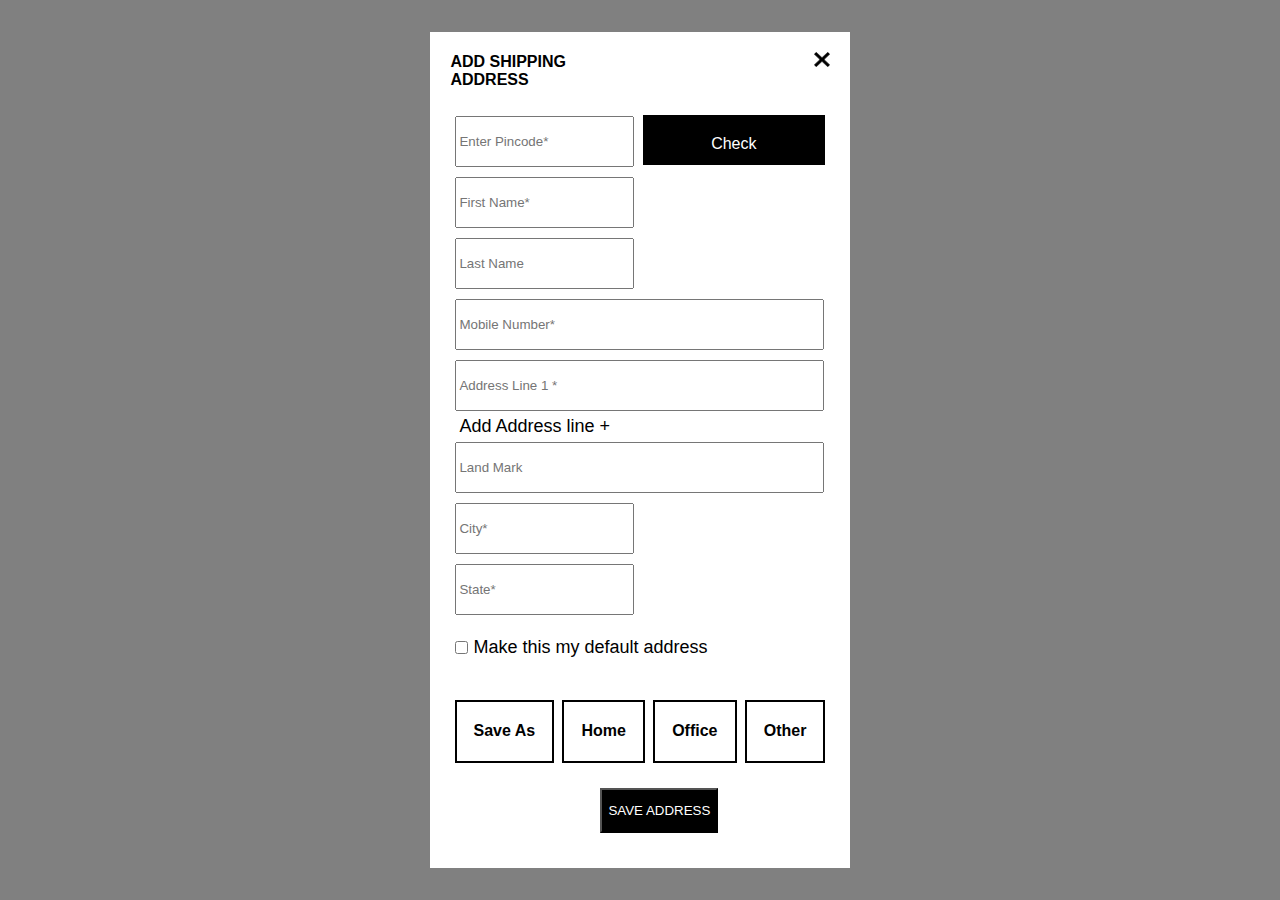
<file: HTML/address.html>
<!DOCTYPE html>
<html lang="en">
<head>
  <meta charset="UTF-8">
  <meta http-equiv="X-UA-Compatible" content="IE=edge">
  <meta name="viewport" content="width=device-width, initial-scale=1.0">
  <title>Indian States: Add Address</title>
  <link rel="shortcut icon" href="/logo/Screenshot 2023-01-16 215124.png" type="image/x-icon">
<link rel="stylesheet" href="/Css/address.css">
</head>

<body>
    <div id="container">
      <div id="boxtop">
         <div id="addshiping">
          <h4>ADD SHIPPING ADDRESS</h4>
        </div>
        <img src="/icons/cross.png" alt="">
         <div id="bordertop">
         <!-- black topborder -->
         </div>
      </div>
      <div>
        <form action="">
          <div id="formtop">
            <input type="number" id="pincode" placeholder="Enter Pincode*">
            <div>Check</div>
          </div>
          <div>
            <input type="text" id="name" placeholder="First Name*">
            <input type="text" id="lastname" placeholder="Last Name">
          </div>
          <div>
            <input type="number" id="number" placeholder="Mobile Number*">
          </div>
          <div>
            <input type="text" id="address1" placeholder="Address Line 1 *">
          </div>
          <div id="addressline">
            <label for="">Add Address line + </label> <br>
            <input type="text" name="" id="landmark" placeholder="Land Mark">
          <div>
          </div>
            <input type="text" placeholder="City*" id="city">
            <input type="text" id="state" placeholder="State*">
          </div>
          <div id="checkbox">
            <input type="checkbox" id="checkbox">
            <span>Make this my default address</span>
          </div>
          <div id="addrestype">
            <span>Save As</span>
            <span>Home</span>
            <span>Office</span>
            <span>Other</span>
          </div>
          
          <button>SAVE ADDRESS</button>
        </form>
      </div>
    </div>
</body>
<script src="/JavaScript/address.js"></script>
</html>
</file>
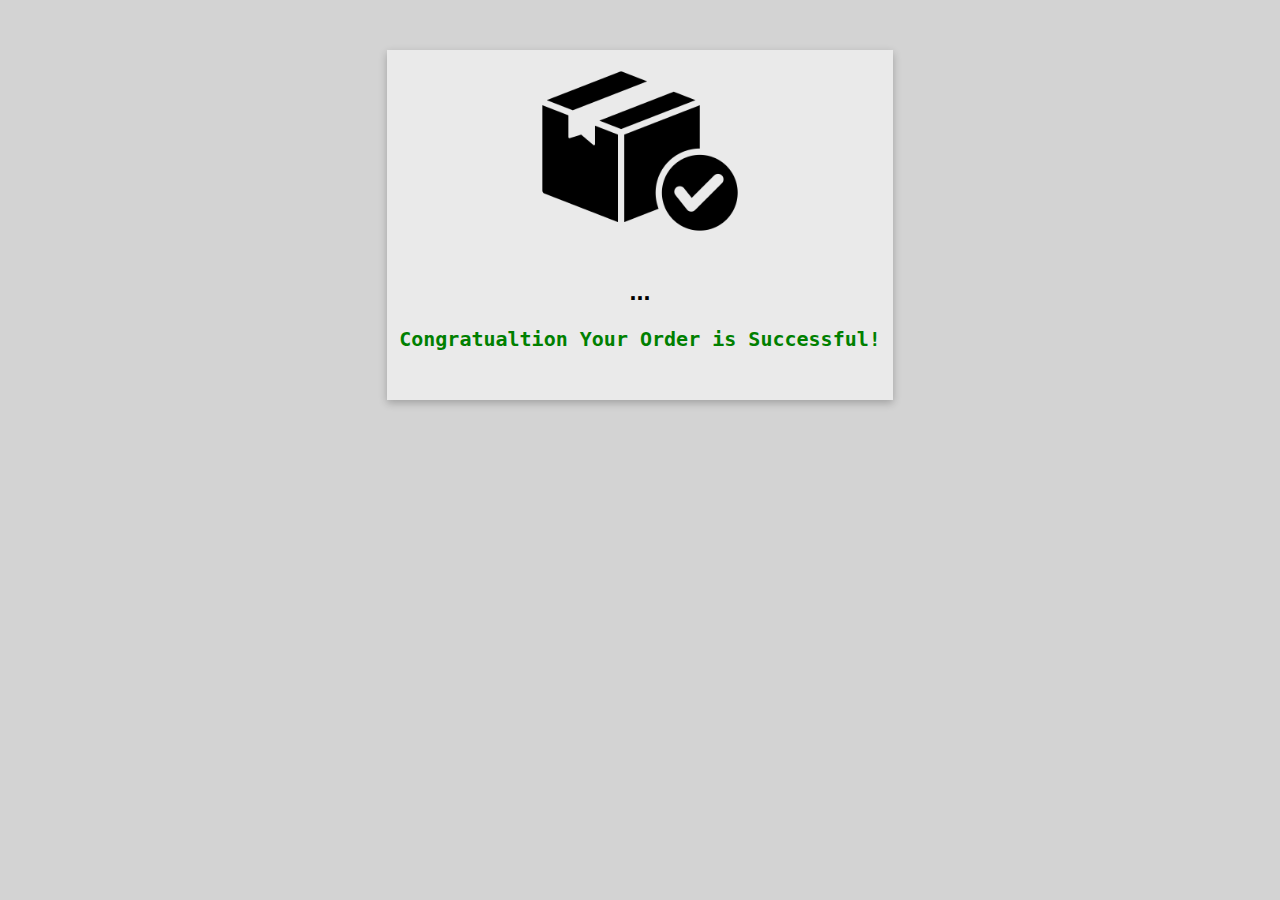
<file: HTML/last.html>
<!DOCTYPE html>
<html lang="en">
<head>
    <meta charset="UTF-8">
    <meta http-equiv="X-UA-Compatible" content="IE=edge">
    <meta name="viewport" content="width=device-width, initial-scale=1.0">
    <title>Indian States: Feel the World</title>
    <link rel="shortcut icon" href="/logo/Screenshot 2023-01-16 215124.png" type="image/x-icon">
    <link rel="stylesheet" href="/Css/last.css">
</head>
<body>
    <div id="box">
        <div id="displaybox">
            <div><a href="/HTML/index.html"><img src="/icons/order.png" alt=""></a></div>
            <h2 id="cxname">...</h2>
            <h3>
                Congratualtion Your Order is Successful!
            </h3>
        </div>
    </div>
</body>
<script src="/JavaScript/last.js"></script>
</html>
</file>
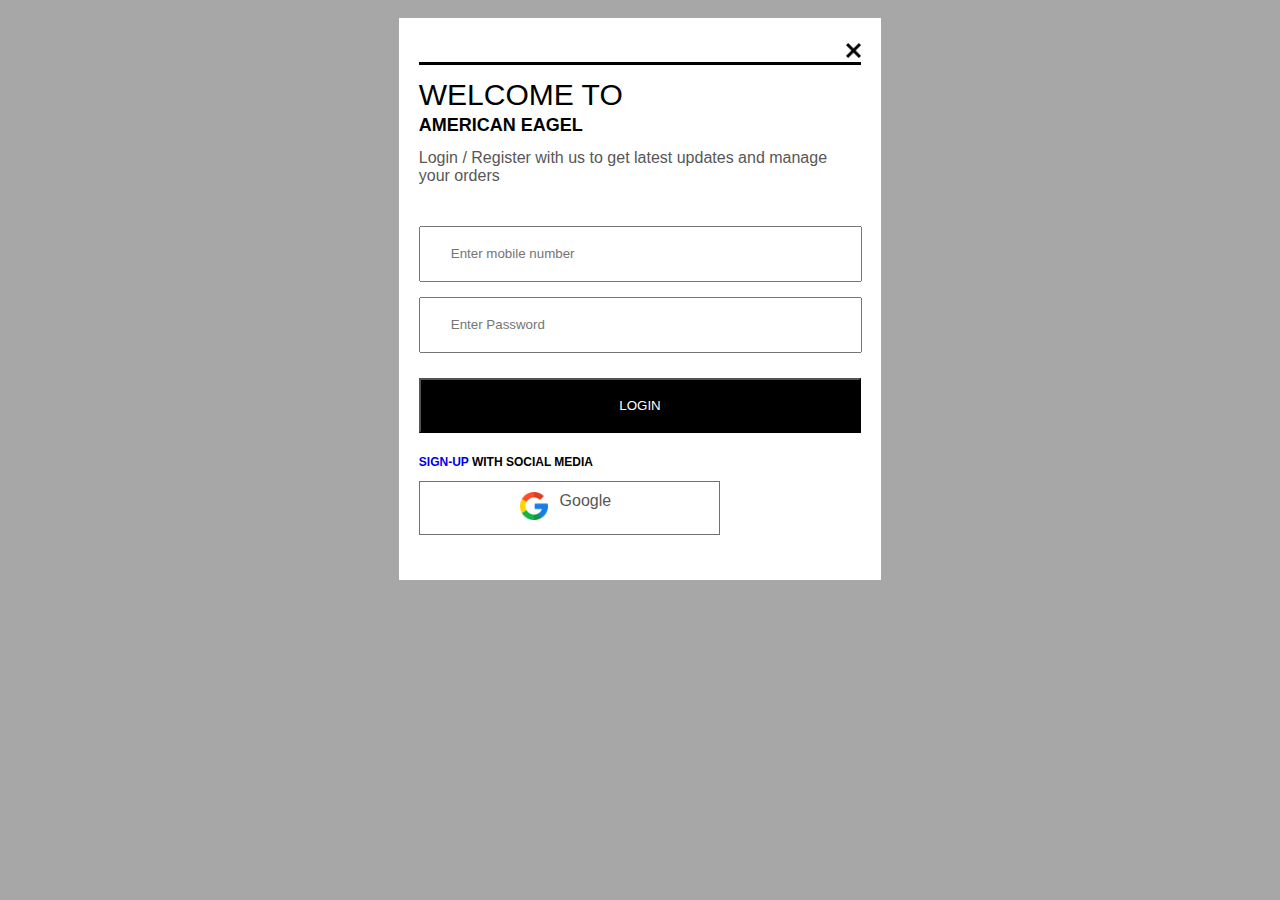
<file: HTML/login.html>
<!DOCTYPE html>
<html lang="en">
<head>
    <meta charset="UTF-8">
    <meta http-equiv="X-UA-Compatible" content="IE=edge">
    <meta name="viewport" content="width=device-width, initial-scale=1.0">
    <title>Welcome to Indian States Family</title>
    <link rel="shortcut icon" href="/logo/Screenshot 2023-01-16 215124.png" type="image/x-icon">
    <link rel="stylesheet" href="/Css/login.css">
</head>
<body>
    <div id="container">
        <div id="loginbox">
            <div id="backtopage">
                <a href="./../index.html"><img src="/icons/cross.png" alt=""></a>
            </div>
            <div>
                <div id="loginboxtop">
                    <h3>
                        WELCOME TO 
                    </h3>
                    <h4>AMERICAN EAGEL</h4>
                </div>
                <div id="loginboxtop2">
                    <p>Login / Register with us to get latest updates and manage your orders</p>
                </div>
                <div id="inputtype">
                    <input type="number" name="" id="number" placeholder="Enter mobile number"> <br>
                    <input type="password" name="" id="password" placeholder="Enter Password"> <br>
                    <button>LOGIN</button>
                </div>
                <div id="otherloginmethode">
                    <div>
                        <p><a class="anchorSignup" href="/HTML/signup.html">SIGN-UP</a> WITH SOCIAL MEDIA</p> 
                    </div>
                    <div id="redirect">
                       <div> <a href="/HTML/signup.html" ><img src="/icons/google.png" alt=""></a></div>
                        <div><span id="google">Google</span></div>
                    </div>

                </div>
            </div>
        </div>
    </div>   
</body>
<script src="/JavaScript/login.js"></script>
</html>
</file>
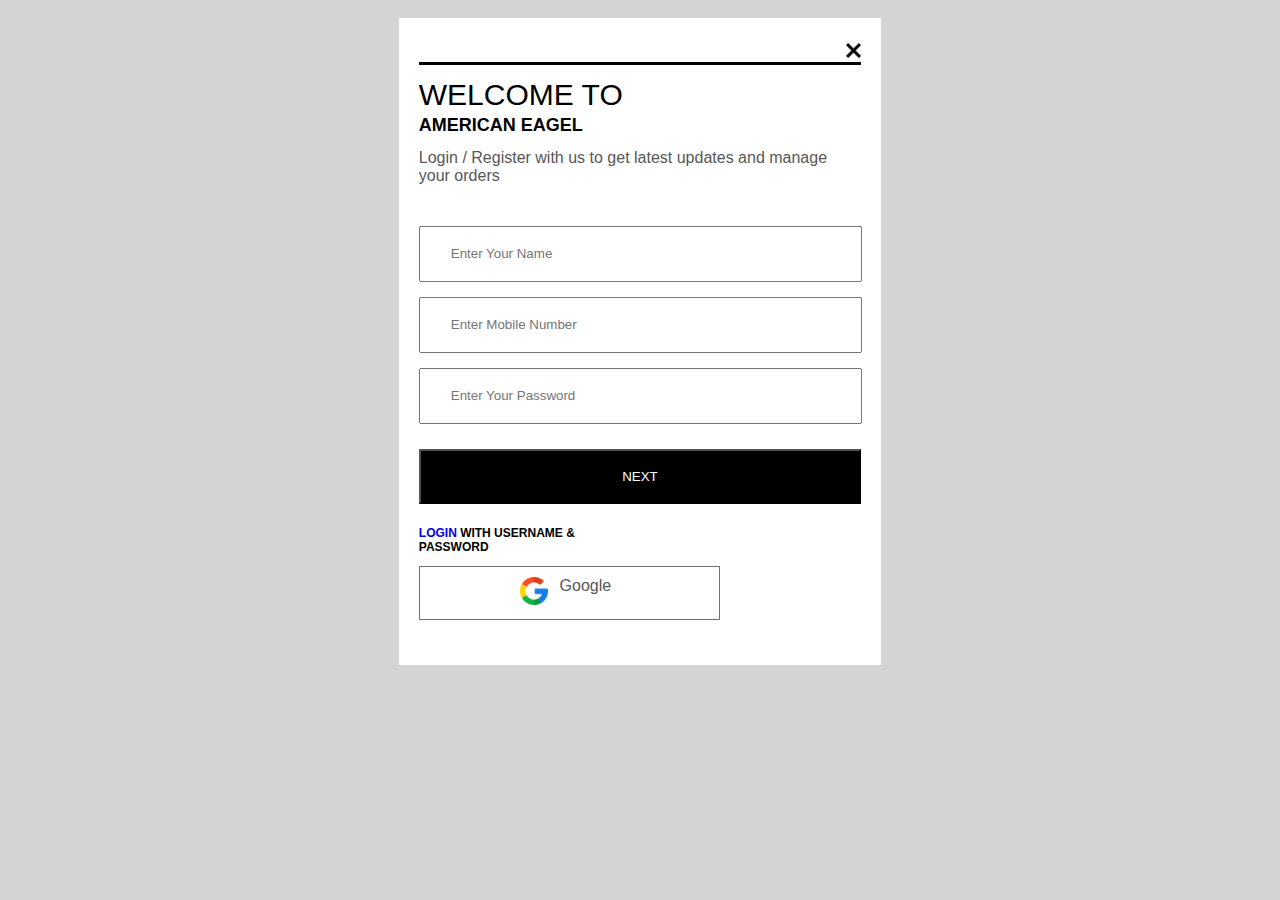
<file: HTML/signup.html>
<!DOCTYPE html>
<html lang="en">
<head>
    <meta charset="UTF-8">
    <meta http-equiv="X-UA-Compatible" content="IE=edge">
    <meta name="viewport" content="width=device-width, initial-scale=1.0">
    <title>Welcome to Indian States Family</title>
    <link rel="shortcut icon" href="/logo/Screenshot 2023-01-16 215124.png" type="image/x-icon">
    <link rel="stylesheet" href="/Css/signup.css">
</head>
<body>
    <div id="container">
        <div id="loginbox">
            <div id="backtopage">
                <a href="./../index.html"><img src="/icons/cross.png" alt=""></a>
            </div>
            <div>
                <div id="loginboxtop">
                    <h3>
                        WELCOME TO 
                    </h3>
                    <h4>AMERICAN EAGEL</h4>
                </div>
                <div id="loginboxtop2">
                    <p id="sigin">Login / Register with us to get latest updates and manage your orders</p>
                </div>
                <div id="inputtype">
                    <input type="text"  id="name" placeholder="Enter Your Name"> <br>
                    <input type="number" id="number" placeholder="Enter Mobile Number">
                    <input type="password" id="password" placeholder="Enter Your Password">
                    <button>NEXT</button>
                </div>
                <div id="otherloginmethode">
                    <div>
                        <p><a class="anchorlogin" href="/HTML/login.html">LOGIN</a> WITH USERNAME & PASSWORD</p> 
                    </div>
                    <div id="redirect">
                       <div> <a href="/HTML/login.html"><img src="/icons/google.png" alt=""></a></div>
                        <div><span id="google">Google</span></div>
                    </div>

                </div>
            </div>
        </div>
    </div>
</body>
<script src="/JavaScript/signup.js">
   
</script>
</html>
</file>
<file: Css/address.css>
*{
    font-family: sans-serif;
}
body{
    background-color: gray;
}
  #container{
    /* border: 2px solid red; */
    width: 30%;
    margin: auto;
    padding: 20px;
    padding-top: 0px;
    margin-top: 50px;
    background-color: white;
  }

  #boxtop{
    /* border: 2px solid blue; */
     display: flex;
   justify-content: space-around;
    margin-top: -18px;
  }
  #boxtop img{
    /* border: 2px solid red; */
    width: 4%;
    height: 20%;
    display: block;
    margin-top: 20px;
    margin-left: 200px;
  }
  
  input[type=text]{
    height: 45px;
    margin: 5px;
  }
  input[type=number]{
    height: 45px;
    margin: 5px;

  }
  #formtop{
    display: flex;
    text-align: center;
  }
  #formtop > div{
    background-color: rgb(0, 0, 0);
    width: 48%;
    color: white;
    padding-top: 20px;
    height: 30px;
    margin-top: 4px;
    margin-left: 1%;


  }
  #formtop  input[type=number]{
    width: 45%;
  }
  #name{
    width: 45%;
  }
  #lastname{
    width: 45%;
  }
  #number{
    width: 95%;
  }
  #address1{
    width: 95%;
  }

  #landmark{
    width: 95%;
  }
  #city{
    width: 45%;
  }
  #state{
    width: 45%;
  }
  #checkbox input[type=checkbox]{
    border: 4px solid rgb(0, 0, 0);
    display: block;
    height: 45px;
    margin: 5px;
    background-color: rgb(0, 0, 0);
  }
  #checkbox {
    display: flex;
    align-items: center;
    font-size: 18px;
  }
  button{
    height: 45px;
    background-color: black;
    color: white;
    margin: 15px;
    margin-left: 150px;
  }
  #addrestype{
    display: flex;
    justify-content: space-around;
    margin-top: 25px;
    font-weight: 400;
  }
  #addrestype span{
    height: 25px;
    display: flex;
    align-items: center;
    font-weight: bold;
    padding: 17px;
    border: 2px solid black;
    margin-bottom: 10px;
  }
#addressline label{
    font-size: 18px;
    padding-left: 9px;
    font-weight: 400;
}
</file>
<file: Css/last.css>
*{
    /* border: 1px solid rgb(8, 8, 8); */
    text-decoration: none;
    font-family: 'Montserrat', sans-serif;
    }

body{
    background-color: rgb(211, 211, 211);
}
#displaybox{
    width: 40%;
    margin: auto;
    background-color: rgb(234, 234, 234);
    height: 350px;
    text-align: center;
    margin-top: 50px;
    box-shadow: rgba(0, 0, 0, 0.24) 0px 3px 8px;
}
img{
    width: 40%;
}
#displaybox h3{
    color: green;
    font-weight: bold;
    font-family: monospace;
    font-size: 20px;
}
#displaybox h2{
    font-weight: 900;
    font-size: 25px;
    
}
</file>
<file: Css/login.css>
*{
    font-family: sans-serif;
}
body{
    background-color: rgba(123, 122, 122, 0.664);
}
#backtopage{
    /* background-color: red; */
    text-align: right;
}
#backtopage img{
    /* background-color: red; */
    width: 15px;
}

#container{
    display: flex;
    justify-content: center;
}


#loginbox{
    /* border: 2px solid red; */
    width: 35%;
    margin-top: 10px;
    padding: 20px;
    padding-top: 25px;
    padding-bottom: 45px;
    background-color: white;
}
img{
    width: 70%;
}

#loginboxtop{
    line-height: 0px;
    border-top: 3px solid black;

}
#loginboxtop h3{
    font-weight: 100;
    font-size: 30px;

}
#loginboxtop h4 {
    font-weight: bolder;
    font-size: 18px;

}
#loginboxtop2{
    padding-right: 20px;
}
#loginboxtop2 p{
    color: rgb(87, 87, 87);
}
#inputtype{
    padding: 10px 0px;
    margin-top: 0px;
}
#inputtype input {
    /* border: 2px solid red; */
    margin-top: 15px;
    height: 50px;
    width: 92%;
}
:placeholder-shown{
padding-left: 30px;
}
#inputtype button {
    height: 55px;
    width: 100%;
    margin-top: 25px;
    background-color: black;
    color: white;
}

#otherloginmethode{
    width: 50%;
}
#otherloginmethode p {
    font-size: 12px;
    font-weight: 800;
    
}
#otherloginmethode >div:nth-child(2)  {
    display: flex; 
    text-align: left;
    border: 0.8px solid rgb(113, 113, 113);
    width: 90%;
    padding: 10px 0;
    padding-left: 100px;

}
#otherloginmethode >div:nth-child(2) > div  {
    width: 20%;
}
#otherloginmethode >div:nth-child(2) #google  {
    color: rgb(88, 86, 86);
    
}

.anchorSignup{
    text-decoration: none;
}


@media  screen and (max-width:880px) {
    #loginbox{
        width: 60%;
    }
}

@media  screen and (max-width:480px) {
    #loginbox{
        width: 80%;
    }
}
</file>
<file: Css/signup.css>
*{
    font-family: sans-serif;
}
body{
    background-color: rgb(212, 212, 212);
}
#backtopage{
    /* background-color: red; */
    text-align: right;
}
#backtopage img{
    /* background-color: red; */
    width: 15px;
}


#container{
    display: flex;
    justify-content: center;
}


#loginbox{
    /* border: 2px solid red; */
    width: 35%;
    margin-top: 10px;
    padding: 20px;
    padding-top: 25px;
    padding-bottom: 45px;
    background-color: white;
}
img{
    width: 70%;
}

#loginboxtop{
    line-height: 0px;
    border-top: 3px solid black;

}
#loginboxtop h3{
    font-weight: 100;
    font-size: 30px;

}
#loginboxtop h4 {
    font-weight: bolder;
    font-size: 18px;

}
#loginboxtop2{
    padding-right: 20px;
}
#loginboxtop2 p{
    color: rgb(87, 87, 87);
}
#inputtype{
    padding: 10px 0px;
    margin-top: 0px;
}
#inputtype input {
    /* border: 2px solid red; */
    margin-top: 15px;
    height: 50px;
    width: 92%;
}
:placeholder-shown{
padding-left: 30px;
}
#inputtype button {
    height: 55px;
    width: 100%;
    margin-top: 25px;
    background-color: black;
    color: white;
}

#otherloginmethode{
    width: 50%;
}
#otherloginmethode p {
    font-size: 12px;
    font-weight: 800;
    
}
#otherloginmethode >div:nth-child(2)  {
    display: flex; 
    text-align: left;
    border: 0.8px solid rgb(113, 113, 113);
    width: 90%;
    padding: 10px 0;
    padding-left: 100px;

}
#otherloginmethode >div:nth-child(2) > div  {
    width: 20%;
}
#otherloginmethode >div:nth-child(2) #google  {
    color: rgb(88, 86, 86);
    
}

.anchorlogin{
    text-decoration: none;
}


@media  screen and (max-width:880px) {
    #loginbox{
        width: 60%;
    }
}

@media  screen and (max-width:480px) {
    #loginbox{
        width: 80%;
    }
}
</file>
